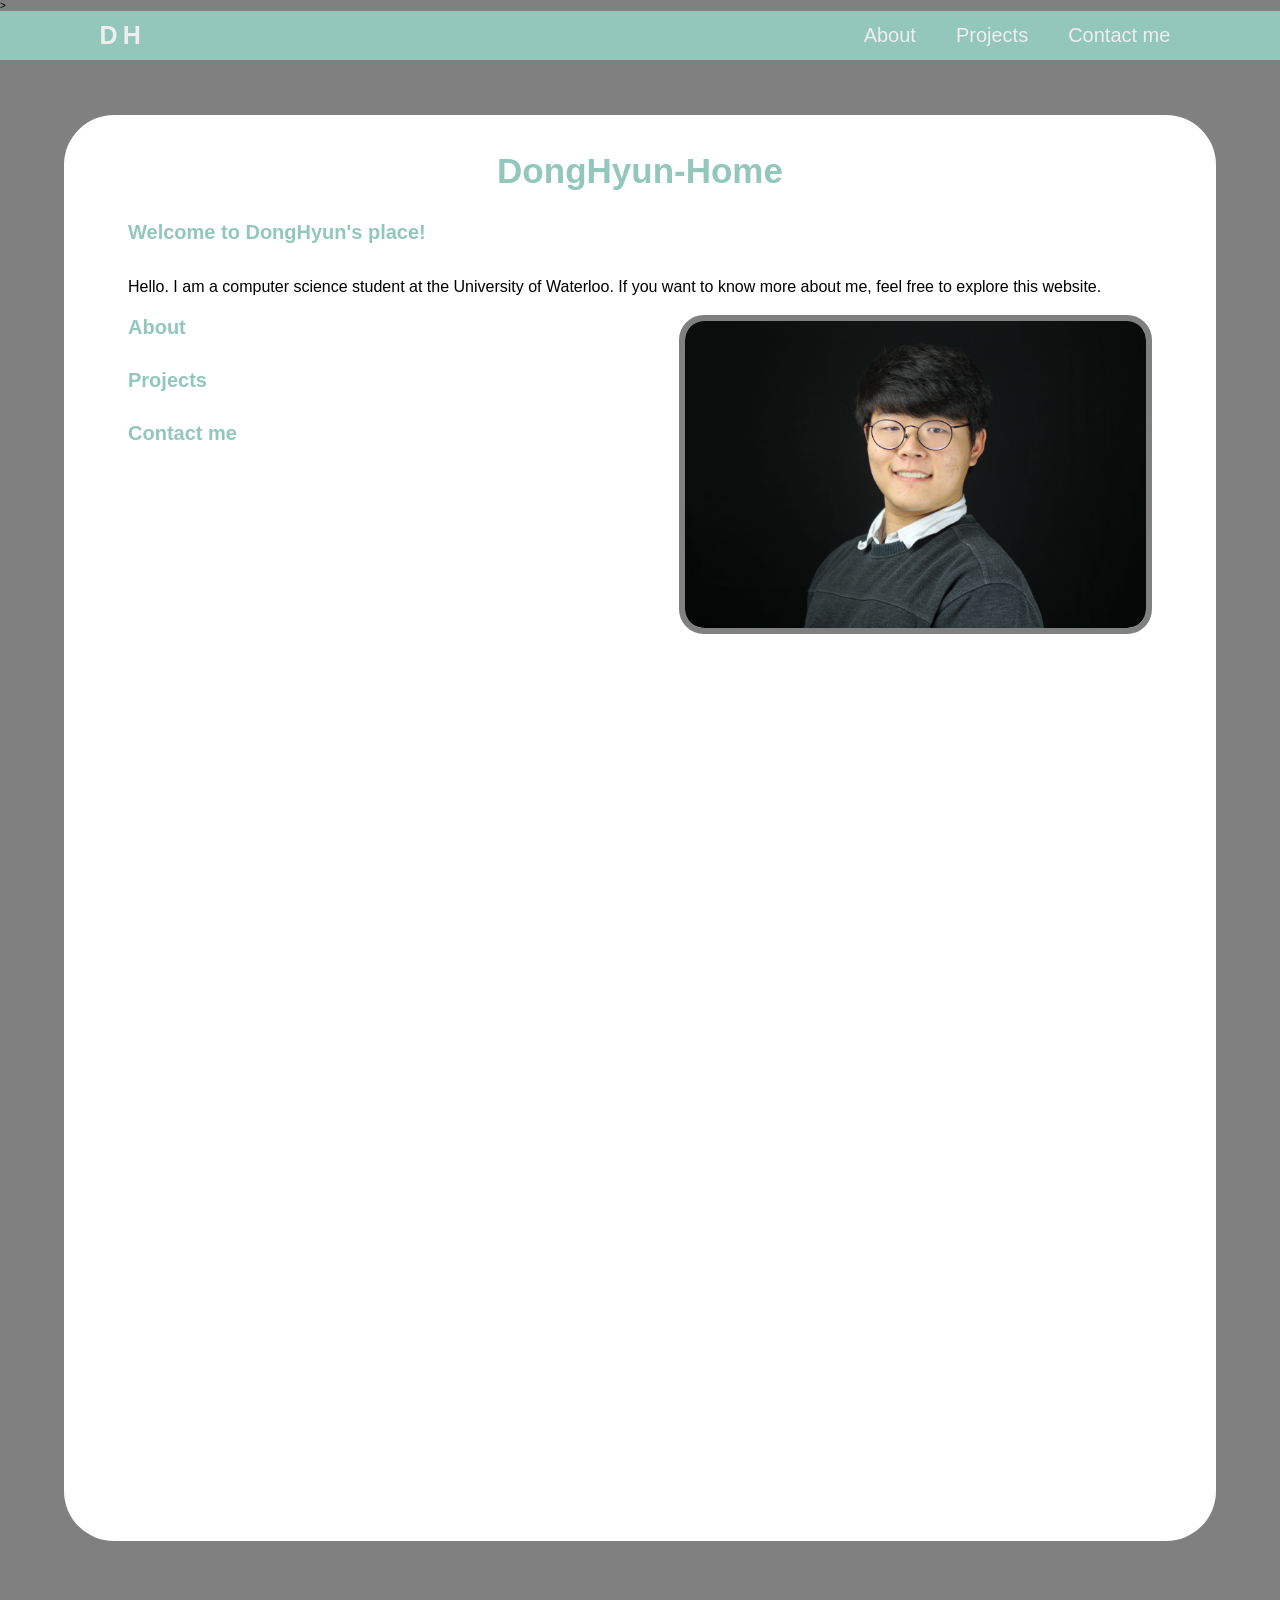
<file: index.html>
<!DOCTYPE HTML>
<html lang="en">

<head>
    <meta charset="utf-8">
    <title>DongHyun-Home</title>
    <!--<link href="css/foundation.min.css" rel="stylesheet" type="text/css">
    <link href="css/bootstrap-grid.min.css" rel="stylesheet" type="text/css">-->>
    <link href="css/styles.css" rel="stylesheet" type="text/css">
    <script href="js/bootstrap.js"></script>
    <script href="js/vendor/foundation.js"></script>
</head>

<body>
    <!-- start the nav-->
    <nav>
        <div class="nav-div">
            <ul id="navi">
                <a href="/index.html">
                    <div class="header-logo">
                        DH
                    </div>
                </a>
                <li>
                    <a href="/projects.html">Contact me</a>
                </li>
                <li>
                    <a href="/contact.html">Projects</a>
                </li>
                <li>
                    <a href="/about.html">About</a>
                </li>


            </ul>
        </div>
    </nav>
    <!-- end of the nav-->

    <div id="container">
        <h1>DongHyun-Home</h1>

        <article>
            <!--Intro-->
            <section>
                <h2>Welcome to DongHyun's place!</h2>
                <div class="row">
                    <p class="small-6 medium-6 large-6 columns">
                        Hello. I am a computer science student at the University of Waterloo. If you want to know more about me, feel free to explore
                        this website.
                    </p>
                    <p class="small-6 medium-6 large-6 columns">
                        <img id="headshot" src="assets/img/headshot.jpg" alt="headshot">
                    </p>
                </div>
            </section>

            <!--About-->
            <section>
                <h2>About</h2>
            </section>

            <!--Projects-->
            <section>
                <h2>Projects</h2>
            </section>

            <!--Contact me-->
            <section>
                <h2>Contact me</h2>
            </section>
        </article>

        <!--maybe footer in the future-->
    </div>
</body>

</html>
</file>
<file: css/styles.css>
html {
    font-family: Arial, Helvetica, sans-serif;
    background-color: #808080;
    font-size: 62.5%;
}

body {
    padding: 0;
    margin: 0;
}

h1, h2, h3, h4, h5, h6{
    color: #93c7bc;
    margin-bottom: 3rem;
}

h1 {
    text-align: center;
    font-size: 3.5rem;
}

h2 {
    font-size: 2rem;
}

p {
    line-height: 1.6;
    margin: 5px 0;
    font-size: 1.6rem;
}

div#container {
    background-color: #ffffff;
    margin: 5%;
    padding: 1% 5% 1% 5%;
    border-radius: 50px;
    min-height: 1400px;
}

#headshot {
    border-radius: 25px;
    border: #808080 solid 6px;
    width: 45%;
    float: right;
    margin: 10px 0 10px 2.5%;
}

nav {
    height: 4rem;
}

nav .header-logo {
    font-weight: 800;
    font-size: 2.5rem;
    float: left;
    color: #eeeeee;
    letter-spacing: 0.5rem;
    padding: 1rem;
}

nav div.nav-div {
    background-color: #93c7bc;
    width: 100%;
    position: fixed;
}

nav ul#navi {
    list-style-type: none;
    margin: 0 7%;
    padding: 0;
    overflow: hidden;
}

nav li {
    float: right;
    margin: 0 1rem;
}

nav li a {
    display: block;
    text-align: center;
    color: #eeeeee;
    padding: 13px 1rem;
    text-decoration: none;
    font-size: 2.0rem;
    transition: background-color 1s;
    -webkit-transition: background-color 1s;
    -moz-transition: background-color 1s;
    -o-transition: background-color 1s;
}

nav li a:hover {
    background-color: #a0a0a0;
    padding: 13px 1rem;
}
</file>
